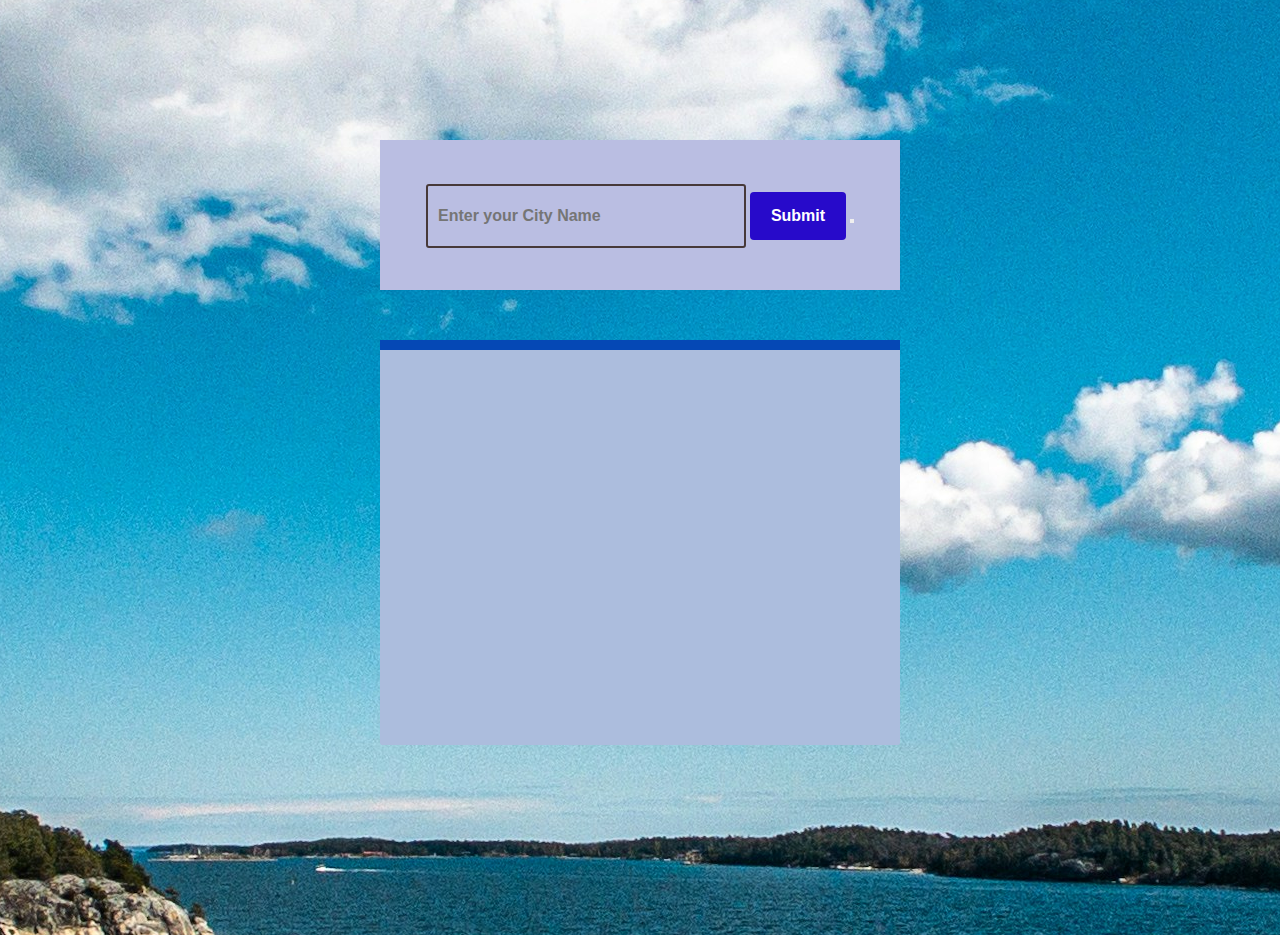
<file: Weather Web Project/index.html>
<!DOCTYPE html>
<html lang="en">
<head>
    <meta charset="UTF-8">
    <meta name="viewport" content="width=device-width, initial-scale=1.0">
    <title>My Weather Website</title>
    <link rel="stylesheet" href="style.css">
    

</head>
<body>
    <div class="container">
        <section class="main">
            <section class="inputs">
                <input type="text" placeholder="Enter your City Name" id="cityinput">
                <input type="submit" value="Submit" id="add">
                <button placeholder="submit" id="add"></button>
              
            </section>
        </section>

        <section class="display">
            <div class="wrapper">
                <h2 id="cityoutput"></h2>
                <p id="description"></p>
                <p id="temp"></p>
                <p id="wind"></p>
            </div>
        </section>
    </div>
    <script src="app.js"></script>
</body>
</html>
</file>
<file: Weather Web Project/style.css>
*{
    margin: 0;
    padding: 0;
    box-sizing: border-box;
}

body{
    background-image: url('./weather.jpg');
    background-position: center;
    background-repeat: no-repeat;

}

.container{
    width: 600px;
    margin: 100px auto;
    padding: 40px;
}

.inputs{
    padding: 2rem 0 2rem 0;
    text-align: center;
    justify-content: center;
    background: rgb(186 190 226);
    height: 150px;
}

.inputs input[type="text"]{
    height: 4rem;
    width: 20rem;
    background: #212121;
    font-weight: bold;
    font-size: 1rem;
    padding: 10px;
    border: none;
    background-color: transparent;
    border: 2px solid #473939;
    border-radius: 3px;
}

.inputs input[type="submit"]{
    height: 3rem;
    width: 6rem;
    background: #270aca;
    font-weight: bold;
    color: white;
    font-size: 1rem;
    margin-top: 20px;
    border: none;
    border-radius: 4px;
}

.display{
    text-align: center;
    width: 520px;
    color: #16a864;
}

.wrapper{
    margin: 0 9rem;
    background-color: rgb(172,189,221);
    height: 45vh;
    margin: 50px auto;
    border-radius: 2px;
}

.wrapper h2{
    padding: 5px 0;
    text-align: center;
    background: #0548b5;
    color: white;
}

.wrapper p{
    margin: 20px 50px;
    margin-right: 20px;
    text-align: left;
    color: #04214c;
    font-size: 23px;
}

.wrapper h2 span{
    font-size: 26px;
    color: #9beefb;
}

.wrapper p span{
    font-size: 25px;
    color: #5e0df4;
}
</file>
